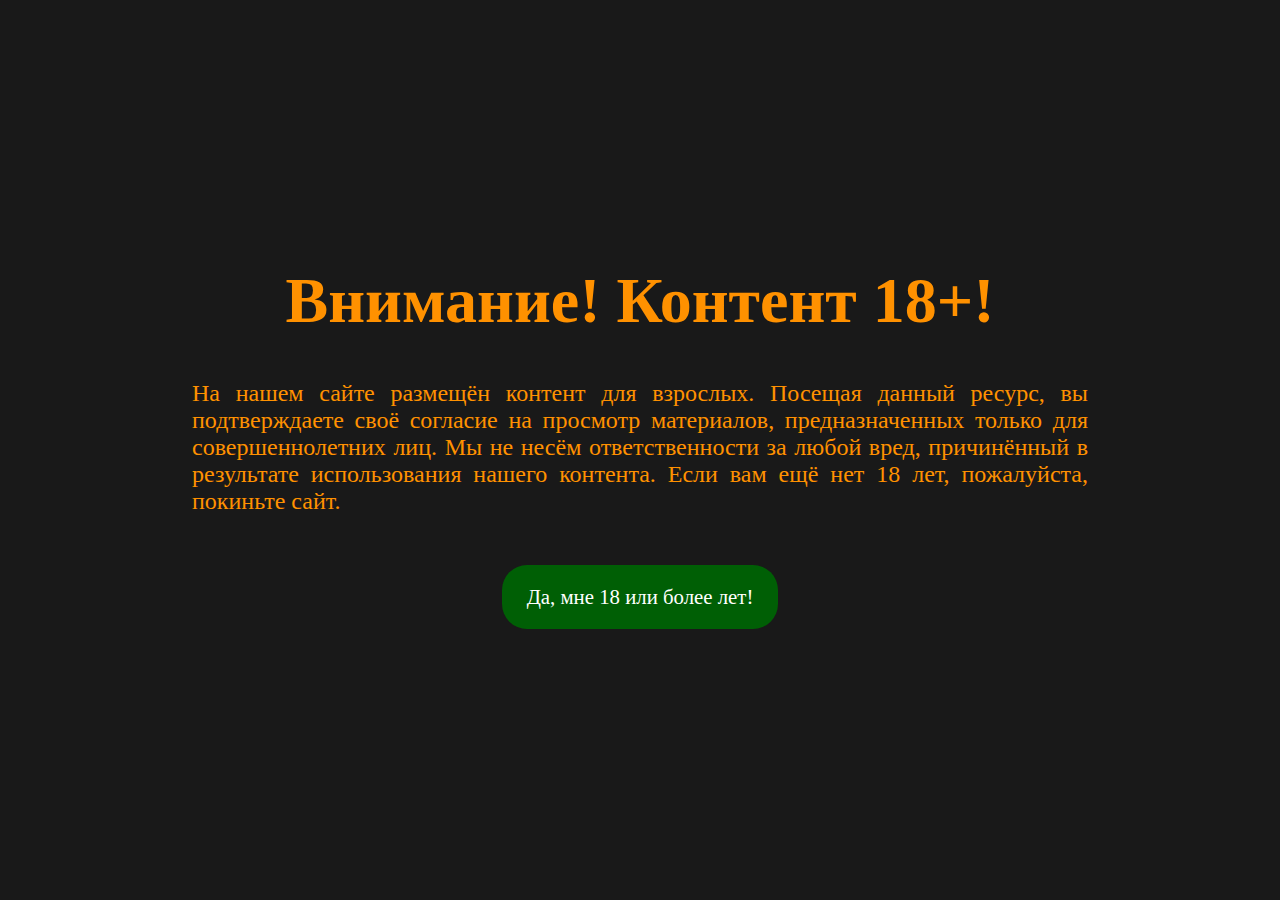
<file: index.html>
<!DOCTYPE html>
<html lang="en">
<head>
    <meta charset="UTF-8">
    <meta name="viewport" content="width=device-width, initial-scale=1.0">
    <title>Angel Wings - проведение свинг вечеринок!</title>
</head>
<body>
    <div class="attention">
        <div class="bgOverlay"></div>
        <div class="attentionBlock">
            <div class="attentionTitle">
                <h1>Внимание! Контент 18+!</h1>
            </div>
            <div class="attentionContent">
                <span>
                    На нашем сайте размещён контент для взрослых. Посещая данный ресурс, вы подтверждаете своё согласие на просмотр материалов,
                    предназначенных только для совершеннолетних лиц. Мы не несём ответственности за любой вред, причинённый в результате использования нашего контента.
                    Если вам ещё нет 18 лет, пожалуйста, покиньте сайт.
                </span>
            </div>
            <div class="attentionCloseBTN">
                <div class="attYes">Да, мне 18 или более лет!</div>
            </div>
    </div>
    <style>

.attentionCloseBTN {
    margin: 50px 0;
    display: flex;
    justify-content: space-evenly;
    width: 30%;
}

.attYes {
    max-width: 100%;
    height: auto;
    padding: 20px 25px;
    color: #fff;
    font-size: 1.3em;
    font-weight: 500;
    text-align: center;
    border-radius: 25px;
}

.attYes {
    background-color: #005f05;
}

.attYes:hover {
    background-color: #004603;
    transition: all .3s ease;
    cursor: pointer;
}

.attention {
    position: absolute;
    top: 0;
    left: 0;
    width: 100%;
    height: 100%;
    display: flex;
    align-items: center;
    justify-content: center;
}

.bgOverlay {
    background-color: #000;
    width: 100%;
    height: 100%;
    opacity: 0.9;
    position: absolute;
    top: 0;
    left: 0;
    display: flex;
    justify-content: center;
    align-items: baseline;
    z-index: 200;
}

.attentionTitle {
    font-size: 2em;
    color: #ff9100;
    display: flex;
    flex-direction: column;
    align-content: center;
    align-items: center;
    flex-wrap: wrap;
}

.attentionBlock {
    display: flex;
    align-items: center;
    justify-content: center;
    align-content: center;
    flex-direction: column;
    position: absolute;
    z-index: 1000;
}

.attentionContent {
    font-size: 1.5em;
    color: #ff9100;
    display: grid;
}

.attentionContent span {
    width: 70%;
    margin: 0 auto;
    text-align: justify;
}

@media(width: 768px) {
    .attentionTitle h1 {
        font-size: 1.5em;
    }

    .attentionContent {
        font-size: 1.2em;
    }

    .attentionCloseBTN {
    width: 40%;
}
}
@media(width: 425px) {
    .attentionTitle h1 {
        font-size: 1em;
    }

    .attentionContent {
        font-size: 1.2em;
    }

    .attentionCloseBTN {
    width: 70%;
    }

    .attentionContent span {
    width: 80%;
    }
}
@media(width: 375px) {
    .attentionTitle h1 {
        font-size: 0.8em;
    }

    .attentionContent {
        font-size: 1em;
    }

    .attentionCloseBTN {
    width: 70%;
    }

    .attentionContent span {
    width: 80%;
    }

    .attYes {
        font-size: 1em;
    }
}

@media(width: 320px) {
    .attentionTitle h1 {
        font-size: 0.7em;
    }

    .attentionContent {
        font-size: 0.9em;
    }

    .attentionCloseBTN {
    width: 70%;
    }

    .attentionContent span {
    width: 80%;
    }

    .attYes {
        font-size: 0.8em;
    }
}
    </style>

    <script>
        // Получаем кнопку
const attYes = document.querySelector(".attYes");

// Добавляем обработчик события нажатия на кнопку
attYes.addEventListener("click", function() {
  // Открываем стартовую страницу
  window.location.href = "./main/";
});

    </script>
</body>
</html>
</file>
